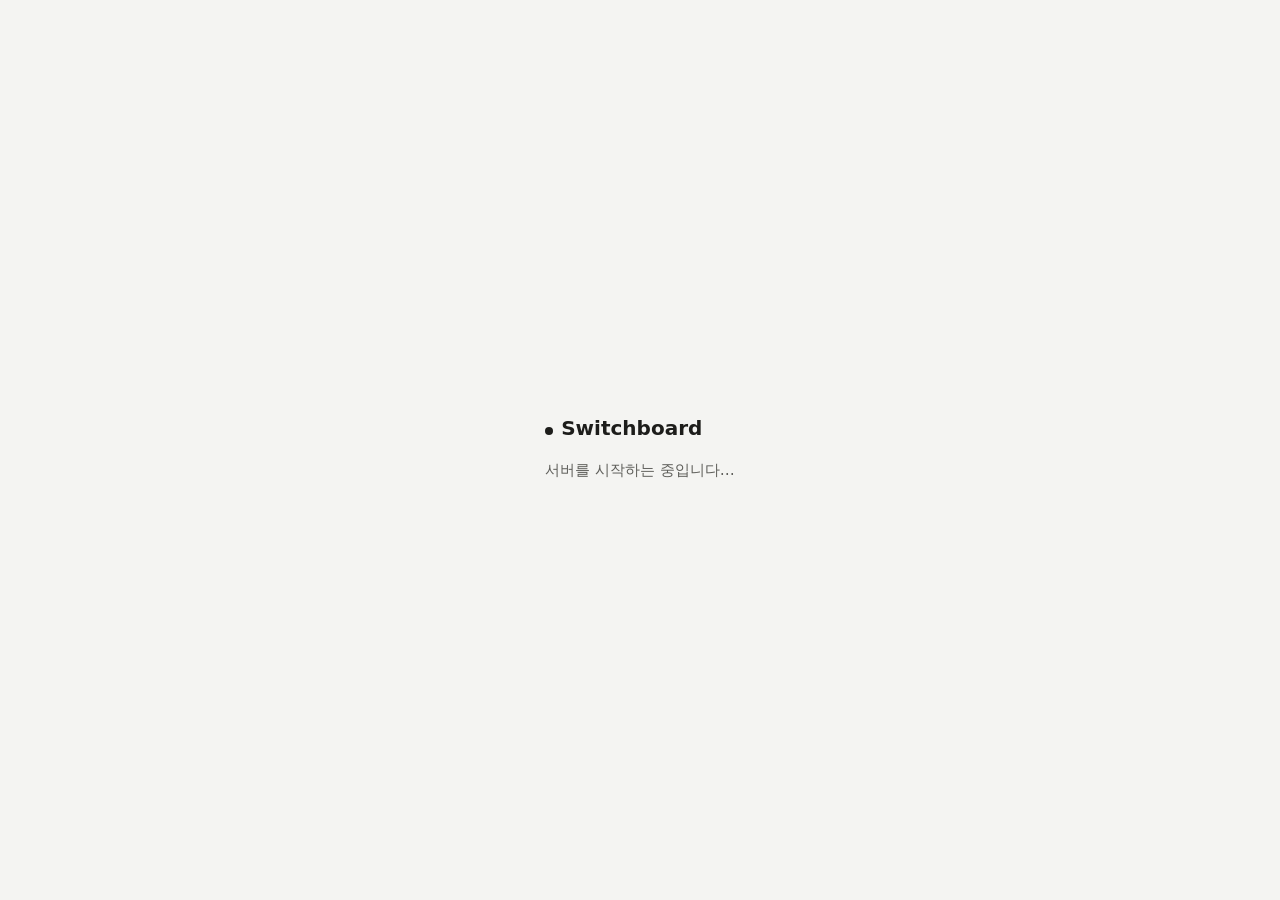
<file: desktop/ui/index.html>
<!doctype html>
<html lang="ko">
<head>
  <meta charset="utf-8">
  <meta name="viewport" content="width=device-width, initial-scale=1">
  <title>Switchboard</title>
  <style>
    :root { color-scheme: light dark; --bg: #f4f4f2; --fg: #1d1d1b; --mute: #5f5f5b; --line: #d6d6d1; --warn: #b3261e; }
    @media (prefers-color-scheme: dark) { :root { --bg: #17171a; --fg: #ececea; --mute: #a3a3a0; --line: #34343a; --warn: #f2b8b5; } }
    html, body { height: 100%; margin: 0; background: var(--bg); color: var(--fg);
      font: 15px/1.6 "Segoe UI", "Malgun Gothic", system-ui, sans-serif; }
    main { height: 100%; display: grid; place-content: center; padding: 0 24px; max-width: 560px; margin: 0 auto; }
    h1 { font-size: 20px; margin: 0 0 8px; }
    p { margin: 6px 0; color: var(--mute); }
    code { background: color-mix(in srgb, var(--fg) 8%, transparent); padding: 1px 6px; border-radius: 4px; word-break: break-all; }
    .err h1 { color: var(--warn); }
    .dot { display: inline-block; width: 8px; height: 8px; border-radius: 50%; background: currentColor; margin-right: 8px; animation: pulse 1.2s ease-in-out infinite; }
    @keyframes pulse { 50% { opacity: .25; } }
    @media (prefers-reduced-motion: reduce) { .dot { animation: none; } }
  </style>
</head>
<body>
  <main id="root" role="status" aria-live="polite"></main>
  <script src="status.js"></script>
</body>
</html>
</file>
